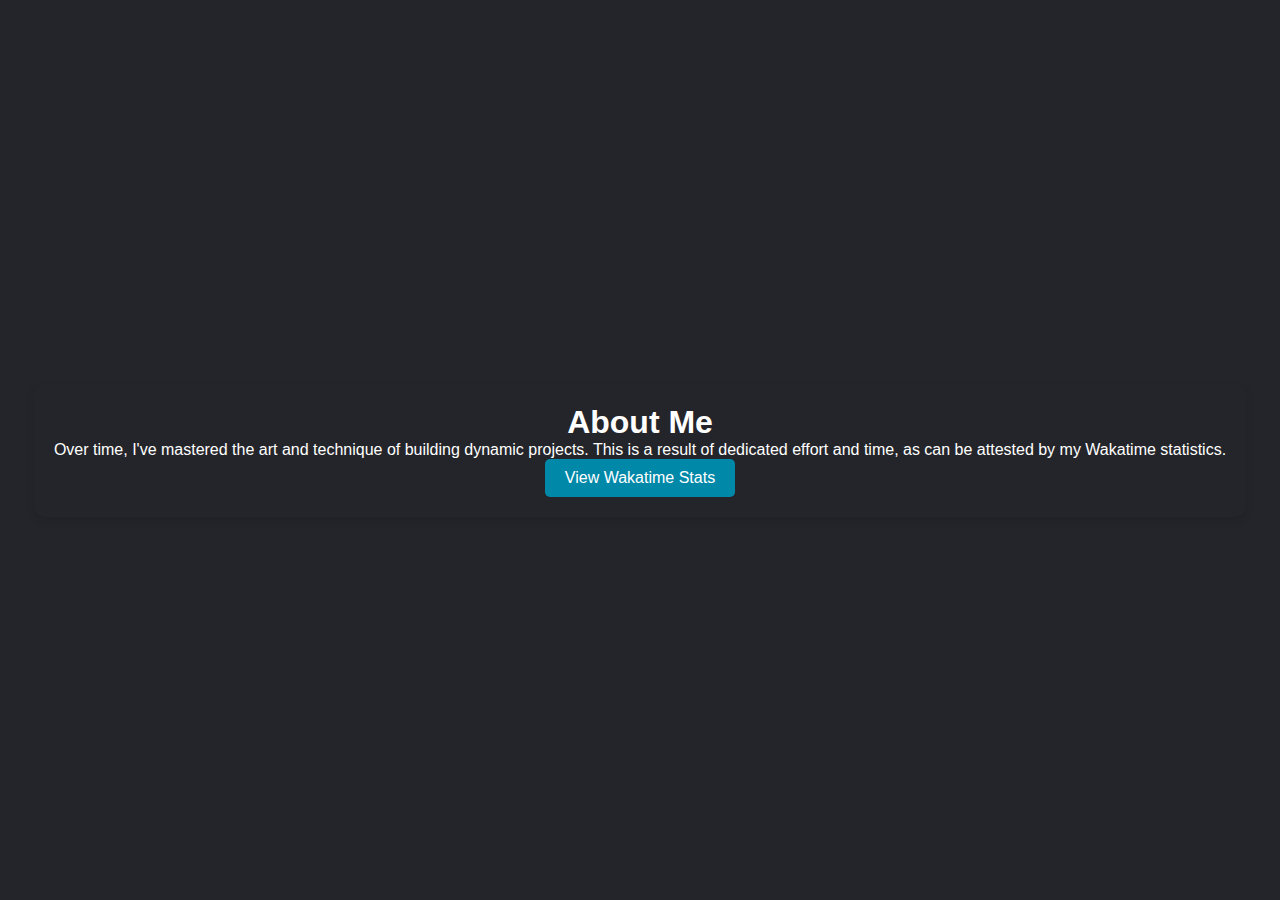
<file: about.html>
<!DOCTYPE html>
<html lang="en">
<head>
    <meta charset="UTF-8">
    <meta name="viewport" content="width=device-width, initial-scale=1.0">
    <title>About Me</title>
    <link rel="stylesheet" href="about.css">
</head>
<body>
    <div class="container">
        <div class="about-content">
            <h1>About Me</h1>
            <p>
                Over time, I've mastered the art and technique of building dynamic projects. 
                This is a result of dedicated effort and time, as can be attested by my Wakatime statistics.
            </p>
            
            <a href="https://wakatime.com/dashboard" target="_blank">
                <button>View Wakatime Stats</button>
            </a>
        </div>
    </div>
</body>
</html>
</file>
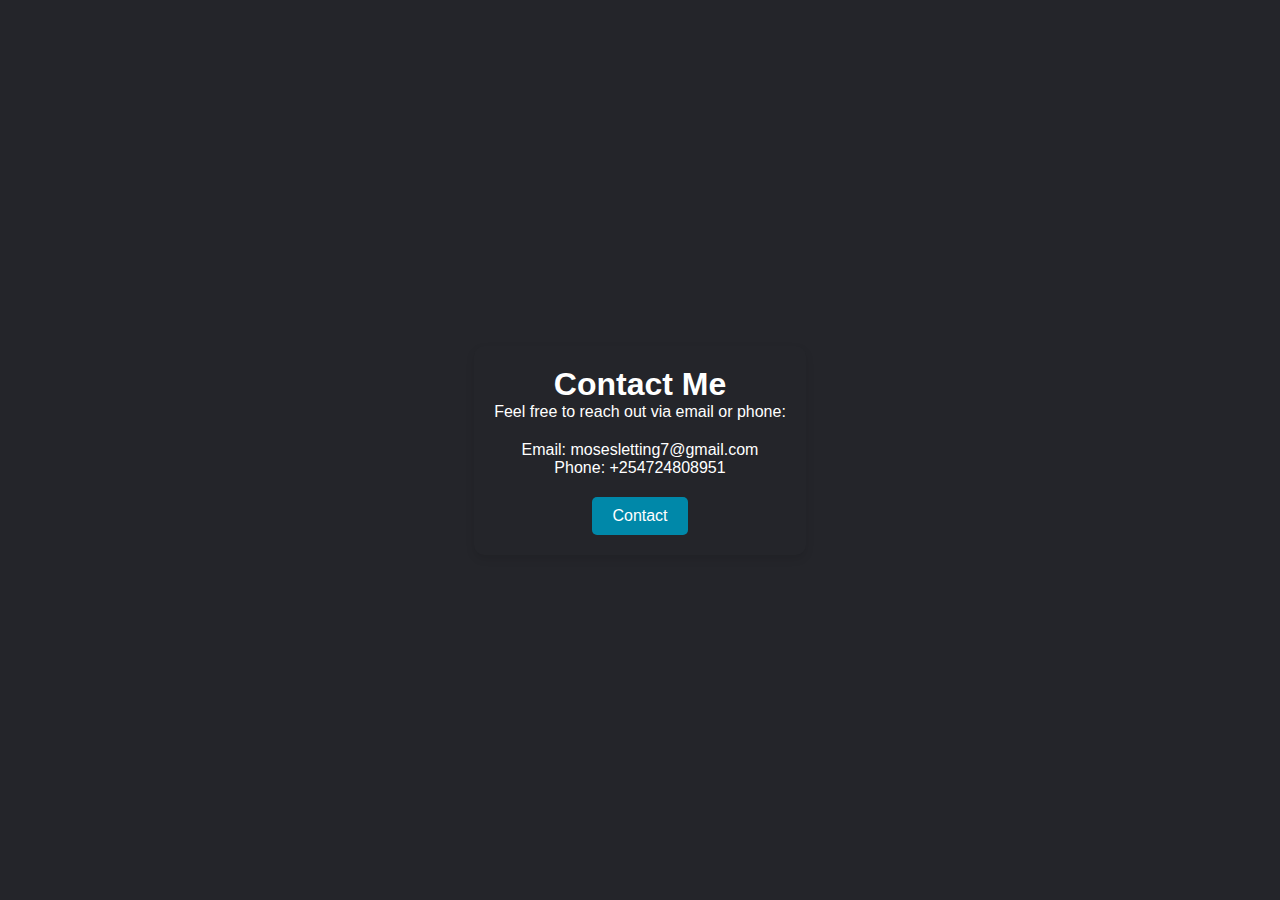
<file: contact.html>
<!DOCTYPE html>
<html lang="en">
<head>
    <meta charset="UTF-8">
    <meta name="viewport" content="width=device-width, initial-scale=1.0">
    <title>Contact Me</title>
    <link rel="stylesheet" href="contact.css">
</head>
<body>
    <div class="container">
        <div class="contact-form">
            <h1>Contact Me</h1>
            <p>Feel free to reach out via email or phone:</p>
            
            <div class="info">
                <div>Email: mosesletting7@gmail.com</div>
                <div>Phone: +254724808951</div>
            </div>
            
            <button>Contact</button>
        </div>
    </div>
</body>
</html>
</file>
<file: about.css>
body {
    margin: 0;
    padding: 0;
    font-family: Arial, sans-serif;
    background-color: #24252a;
    display: flex;
    justify-content: center;
    align-items: center;
    height: 100vh;
  }
  
  .container {
    text-align: center;
  }
  
  .about-content {
    background-color: #24252a;
    color: white;
    padding: 20px;
    border-radius: 10px;
    box-shadow: 0 4px 8px rgba(0, 0, 0, 0.1);
  }
  
  button {
    padding: 10px 20px;
    font-size: 16px;
    background-color: #0088a9;
    color: white;
    border: none;
    border-radius: 5px;
    cursor: pointer;
    text-decoration: none;
  }
  
  button:hover {
    background-color: #00546b;
  }
  
  h1, p {
    margin: 0;
  }
  
  a {
    text-decoration: none;
    color: white;
  }
</file>
<file: contact.css>
body {
    margin: 0;
    padding: 0;
    font-family: Arial, sans-serif;
    background-color: #24252a;
    display: flex;
    justify-content: center;
    align-items: center;
    height: 100vh;
  }
  
  .container {
    text-align: center;
  }
  
  .contact-form {
    background-color: #24252a;
    color: white;
    padding: 20px;
    border-radius: 10px;
    box-shadow: 0 4px 8px rgba(0, 0, 0, 0.1);
  }
  
  button {
    padding: 10px 20px;
    font-size: 16px;
    background-color: #0088a9;
    color: white;
    border: none;
    border-radius: 5px;
    cursor: pointer;
  }
  
  button:hover {
    background-color: #00546b;
  }
  
  h1, p {
    margin: 0;
  }
  
  .info {
    margin: 20px 0;
  }
</file>
